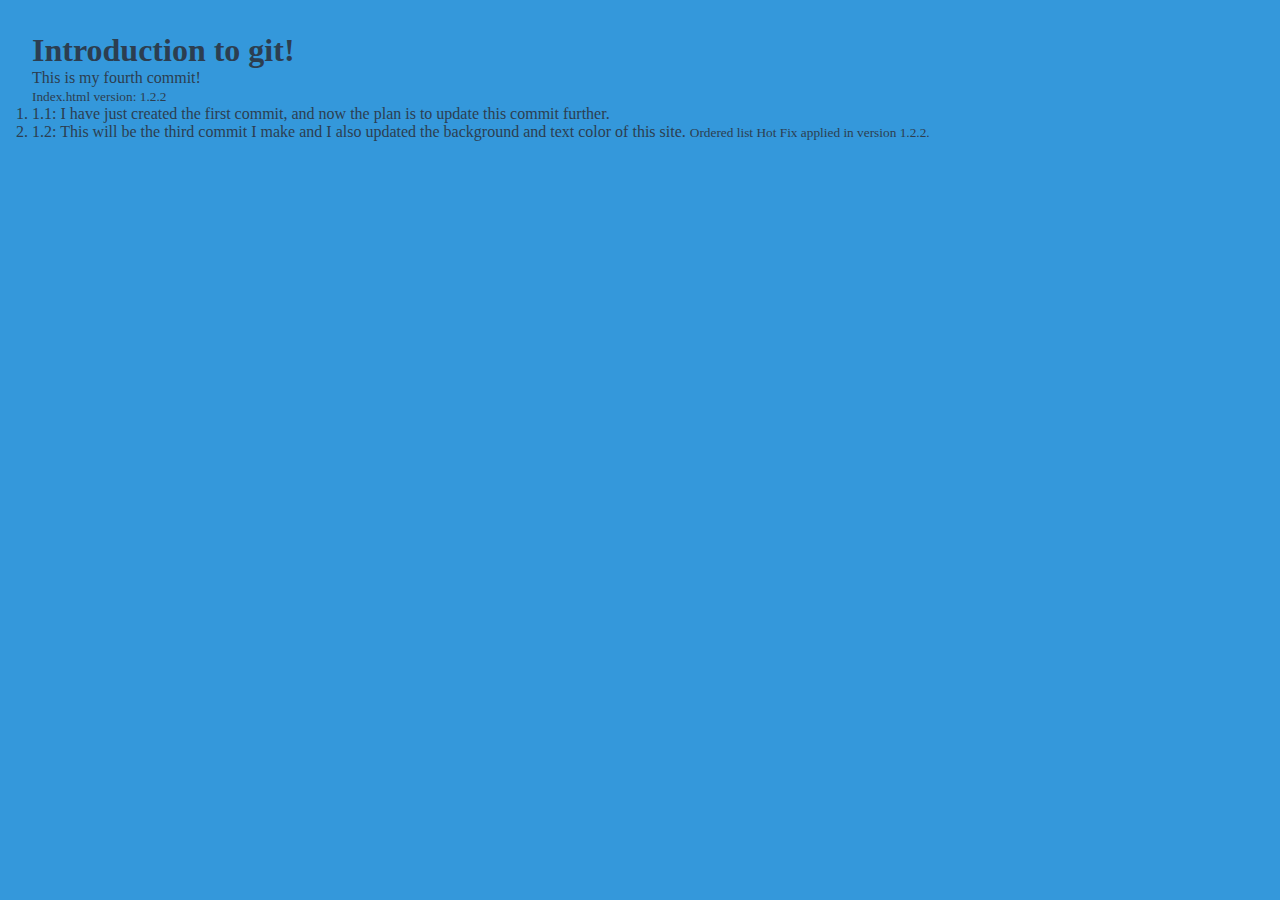
<file: index.html>
<!DOCTYPE html>
<html lang="en">

<head>
  <meta charset="UTF-8">
  <meta name="viewport" content="width=device-width, initial-scale=1.0">
  <meta http-equiv="X-UA-Compatible" content="ie=edge">
  <title>Git Practice</title>

  <link rel="stylesheet" href="style.css">
  <link href="https://cdn.jsdelivr.net/npm/bootstrap@5.0.0-beta1/dist/css/bootstrap.min.css" rel="stylesheet"
    integrity="sha384-giJF6kkoqNQ00vy+HMDP7azOuL0xtbfIcaT9wjKHr8RbDVddVHyTfAAsrekwKmP1" crossorigin="anonymous">
</head>

<body>
  <div class="main-content">
    <div>
      <h1>Introduction to git!</h1>

      <p>This is my fourth commit!</p>

      <small>Index.html version: 1.2.2</small>
    </div>
    <div>
      <ol>
        <li>
          1.1: I have just created the first commit, and now the plan is to update this commit further.
        </li>
        <li>
          1.2: This will be the third commit I make and I also updated the background and text color of this site.
          <small>Ordered list Hot Fix applied in version 1.2.2.</small>
        </li>
      </ol>
    </div>
  </div>

  <script src="https://cdn.jsdelivr.net/npm/bootstrap@5.0.0-beta1/dist/js/bootstrap.bundle.min.js"
    integrity="sha384-ygbV9kiqUc6oa4msXn9868pTtWMgiQaeYH7/t7LECLbyPA2x65Kgf80OJFdroafW"
    crossorigin="anonymous"></script>
</body>

</html>
</file>
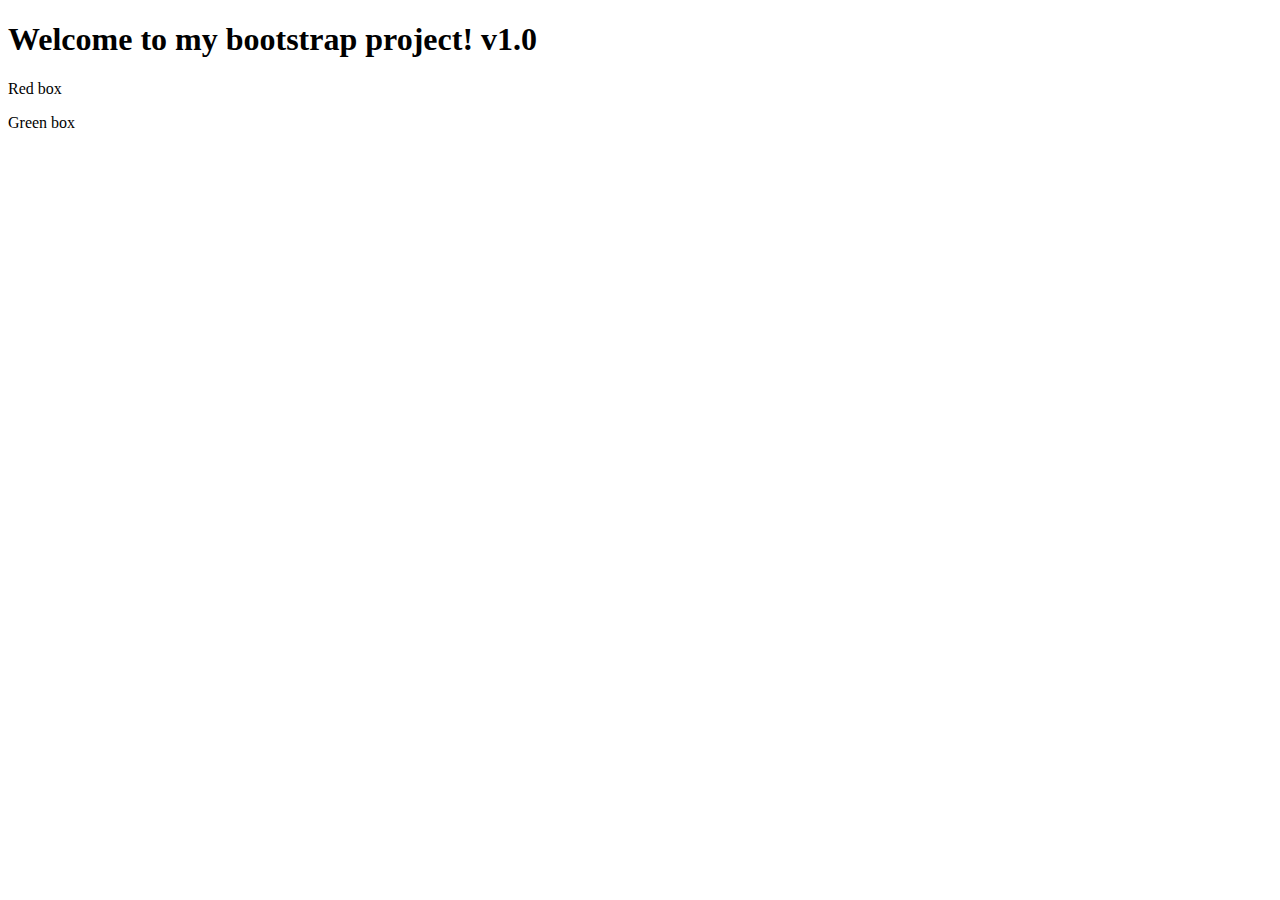
<file: bootstrap-intro.html>
<!DOCTYPE html>
<html lang="en">

<head>
  <meta charset="UTF-8">
  <meta name="viewport" content="width=device-width, initial-scale=1.0">
  <meta http-equiv="X-UA-Compatible" content="ie=edge">
  <title>Bootstrap intro page.</title>

  <link href="https://cdn.jsdelivr.net/npm/bootstrap@5.0.0-beta1/dist/css/bootstrap.min.css" rel="stylesheet"
    integrity="sha384-giJF6kkoqNQ00vy+HMDP7azOuL0xtbfIcaT9wjKHr8RbDVddVHyTfAAsrekwKmP1" crossorigin="anonymous">
</head>

<body>

  <div class="bg-dark text-light vh-100">
    <h1>Welcome to my bootstrap project! v1.0</h1>
    <div class="row h-50">
      <div class="col-6 bg-danger h-50">
        <p>Red box</p>
      </div>
      <div class="col-6 bg-success h-25">
        <p>Green box</p>
      </div>
    </div>
  </div>

  <script src="https://cdn.jsdelivr.net/npm/bootstrap@5.0.0-beta1/dist/js/bootstrap.bundle.min.js"
    integrity="sha384-ygbV9kiqUc6oa4msXn9868pTtWMgiQaeYH7/t7LECLbyPA2x65Kgf80OJFdroafW"
    crossorigin="anonymous"></script>
</body>

</html>
</file>
<file: style.css>
/* Version 1.1 */
* {
  margin: 0;
  padding: 0;
}

.main-content {
  background-color: #3498db;
  color: #2c3e50;
  position: absolute;
  top: 0;
  bottom: 0;
  right: 0;
  left: 0;
  padding: 2rem;
}
</file>
